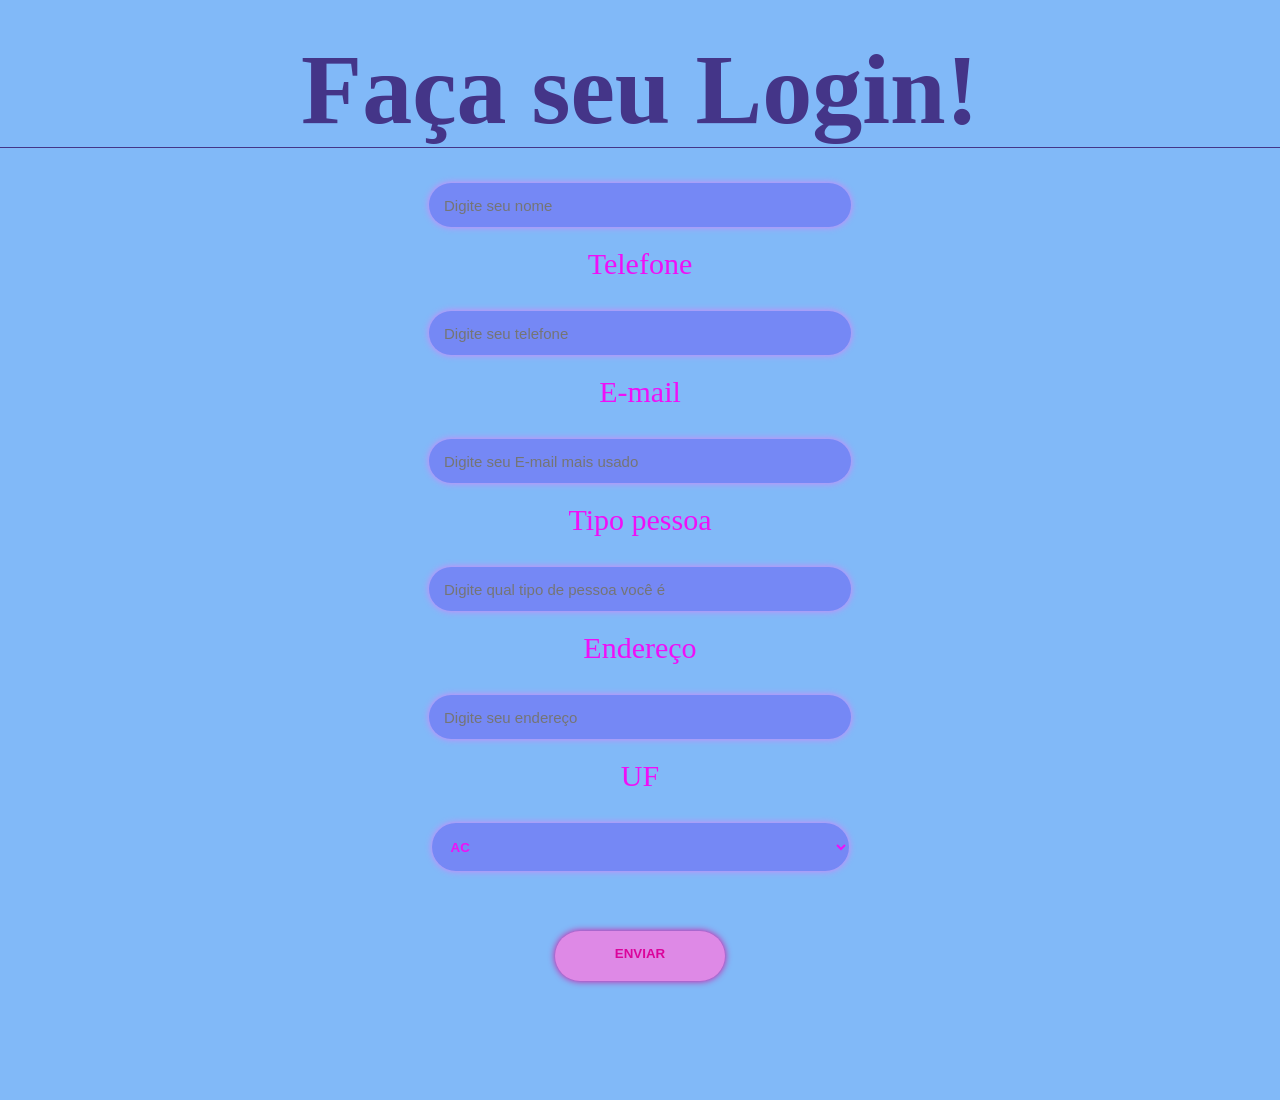
<file: aula01/index.html>
<!DOCTYPE html>
<html lang="en">

<head>
    <meta charset="UTF-8">
    <meta name="viewport" content="width=device-width, initial-scale=1.0">
    <title>Document</title>
    <link rel="stylesheet" href="style.css">
</head>

<body>
    <header>
        <div>
            <h3>
                Faça seu Login!
            </h3>
        </div>
    </header>
    <section class="section_01">
        <div class="container">
            <form class="form_01" action="">
                <label>Nome</label>
                <input placeholder="Digite seu nome" type="text">
                <label>Telefone</label>
                <input placeholder="Digite seu telefone" type="number">
                <label>E-mail</label>
                <input placeholder="Digite seu E-mail mais usado" type="text">
                <label>Tipo pessoa</label>
                <input placeholder="Digite qual tipo de pessoa você é" type="text">
                <label>Endereço</label>
                <input placeholder="Digite seu endereço" type="text">
                <label>UF</label>
                <select class="seletor" name="" id="">
                    <option value="#">AC</option>
                    <option value="#">AL</option>
                    <option value="#">AP</option>
                    <option value="#">AM</option>
                    <option value="#">CE</option>
                    <option value="#">DF</option>
                    <option value="#">ES</option>
                    <option value="#">GO</option>
                    <option value="#">MA</option>
                    <option value="#">MT</option>
                    <option value="#">MS</option>
                    <option value="#">MG</option>
                    <option value="#">PA</option>
                    <option value="#">PB</option>
                    <option value="#">PR</option>
                    <option value="#">PE</option>
                    <option value="#">PI</option>
                    <option value="#">RJ</option>
                    <option value="#">RN</option>
                    <option value="#">RS</option>
                    <option value="#">RO</option>
                    <option value="#">RR</option>
                    <option value="#">SC</option>
                    <option value="#">SP</option>
                    <option value="#">SE</option>
                    <option value="#">TO</option>
                </select>

                <button class="botao">ENVIAR</button>
            </form>
        </div>
    </section>

</body>

</html>
</file>
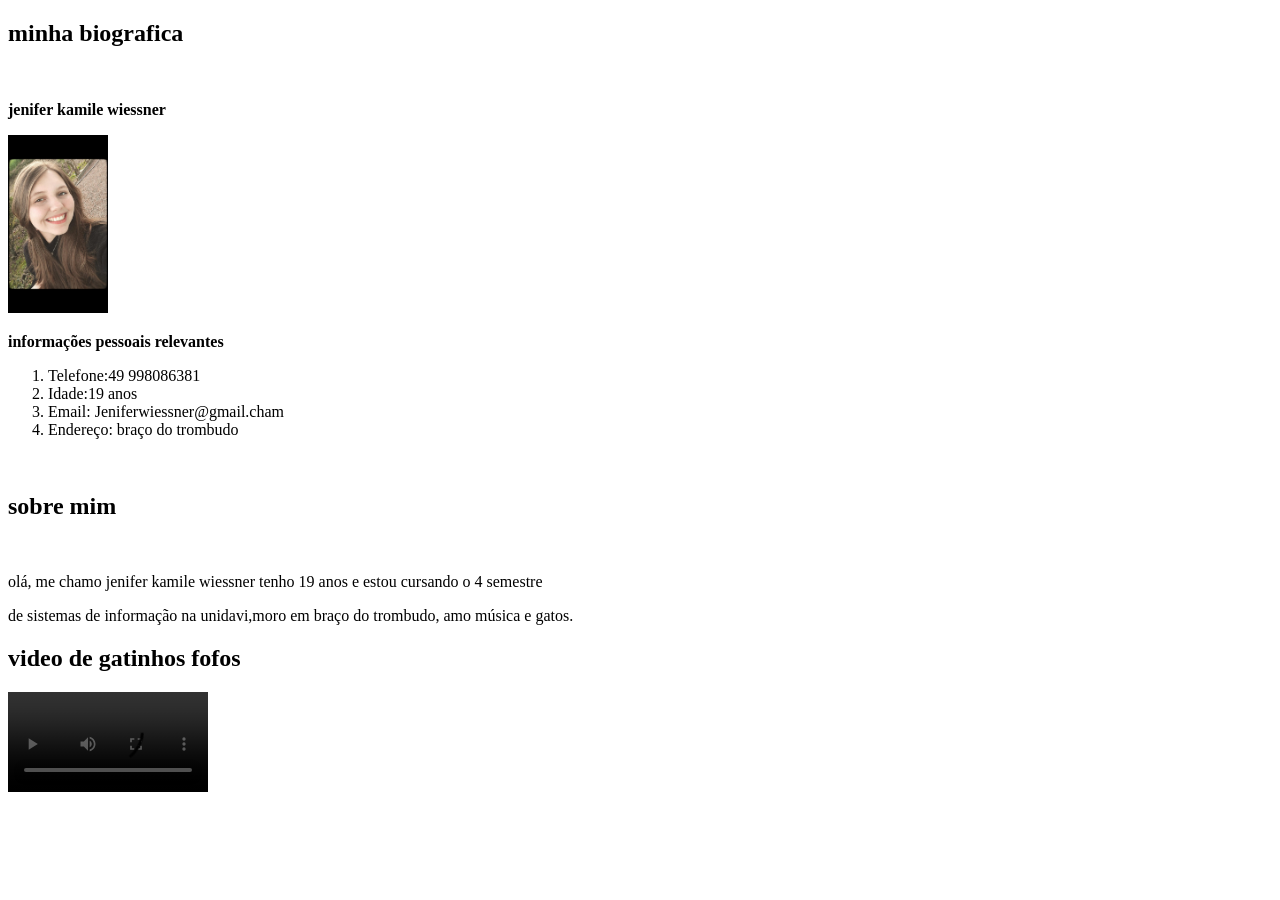
<file: aula02/index.html>
<!DOCTYPE html>
<html lang="en">

<head>
    <meta charset="UTF-8">
    <meta name="viewport" content="width=device-width, initial-scale=1.0">
    <title>Document</title>
    <link rel="stylesheet" href="style.css">
</head>

<body>
    <section>
        <div>
            <h1>minha biografica</h1>
            <br>
            <p><strong> jenifer kamile wiessner</strong>
            </p>

            <img src="foto.jpg" alt="">
            <p><strong>informações pessoais relevantes</strong></p>
            <ol>
                <li>Telefone:49 998086381
                </li>
                <li>Idade:19 anos</li>
                <li>Email: Jeniferwiessner@gmail.cham</li>
                <li>Endereço: braço do trombudo</li>
            </ol>
        </div>

        <br>
        <h1>sobre mim</h1>
        <br>
        <p>olá, me chamo jenifer kamile wiessner tenho 19 anos e estou cursando o 4 semestre </p>
        </p> de sistemas de informação na unidavi,moro em braço do trombudo, amo música e gatos.</p>
        <div>
            <h1>video de gatinhos fofos</h1>
            <video controls>
                <source src="video.mp4" type="video/mp4">
            </video>

        </div>

    </section>
</body>

</html>
</file>
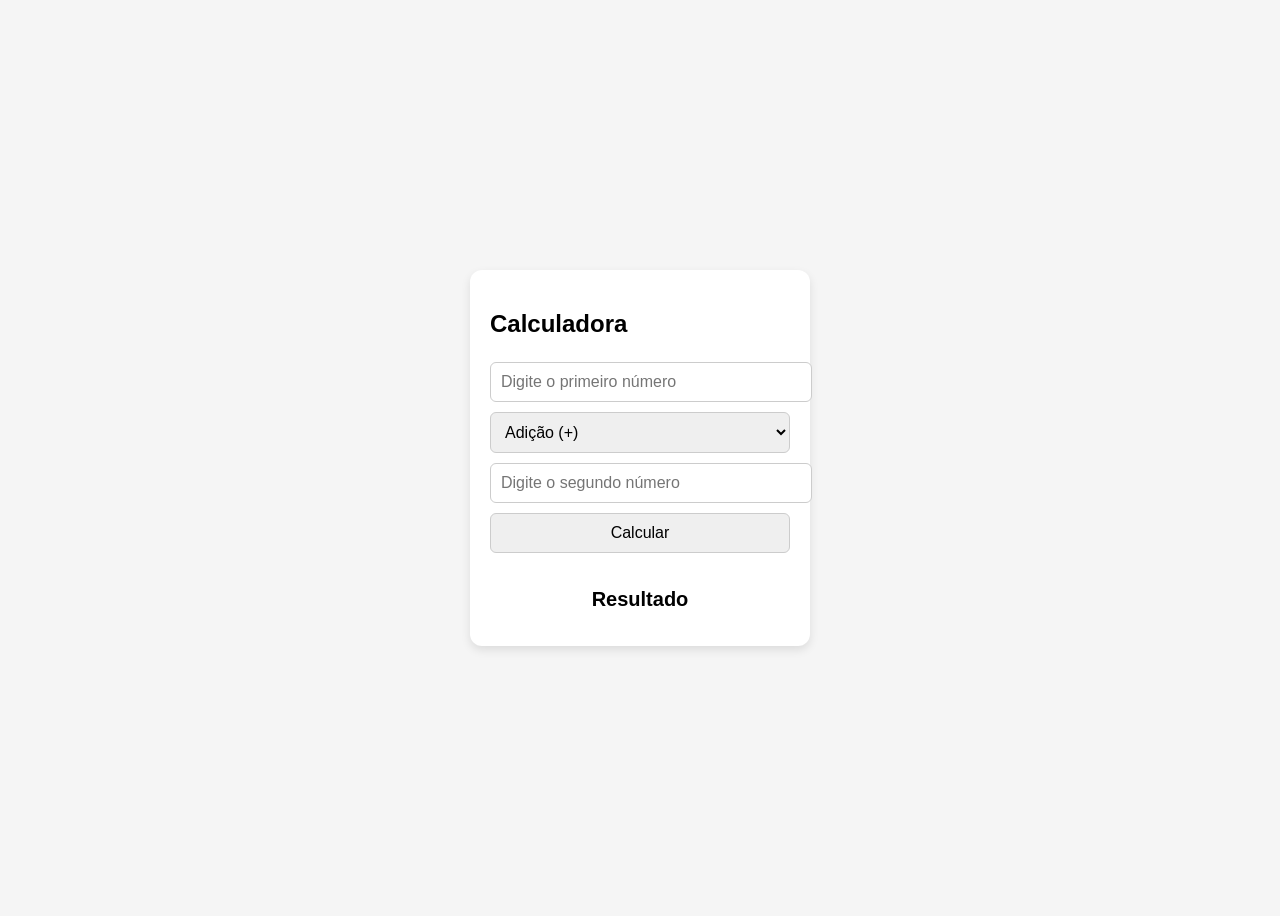
<file: aula05/index.html>
<!DOCTYPE html>
<html lang="pt-BR">
<head>
  <meta charset="UTF-8">
  <title>Calculadora Simples</title>
  <link rel="stylesheet" href="style.css">
</head>
<body>
  <div class="calculadora">
    <h2>Calculadora</h2>
    <input type="number" id="num1" placeholder="Digite o primeiro número">
    
    <select id="operacao">
      <option value="+">Adição (+)</option>
      <option value="-">Subtração (-)</option>
      <option value="*">Multiplicação (×)</option>
      <option value="/">Divisão (÷)</option>
    </select>
    
    <input type="number" id="num2" placeholder="Digite o segundo número">
    
    <button onclick="calcular()">Calcular</button>
    
    <div id="resultado">Resultado</div>
  </div>
 
  <script src="index.js"></script>
</body>
</html>
</file>
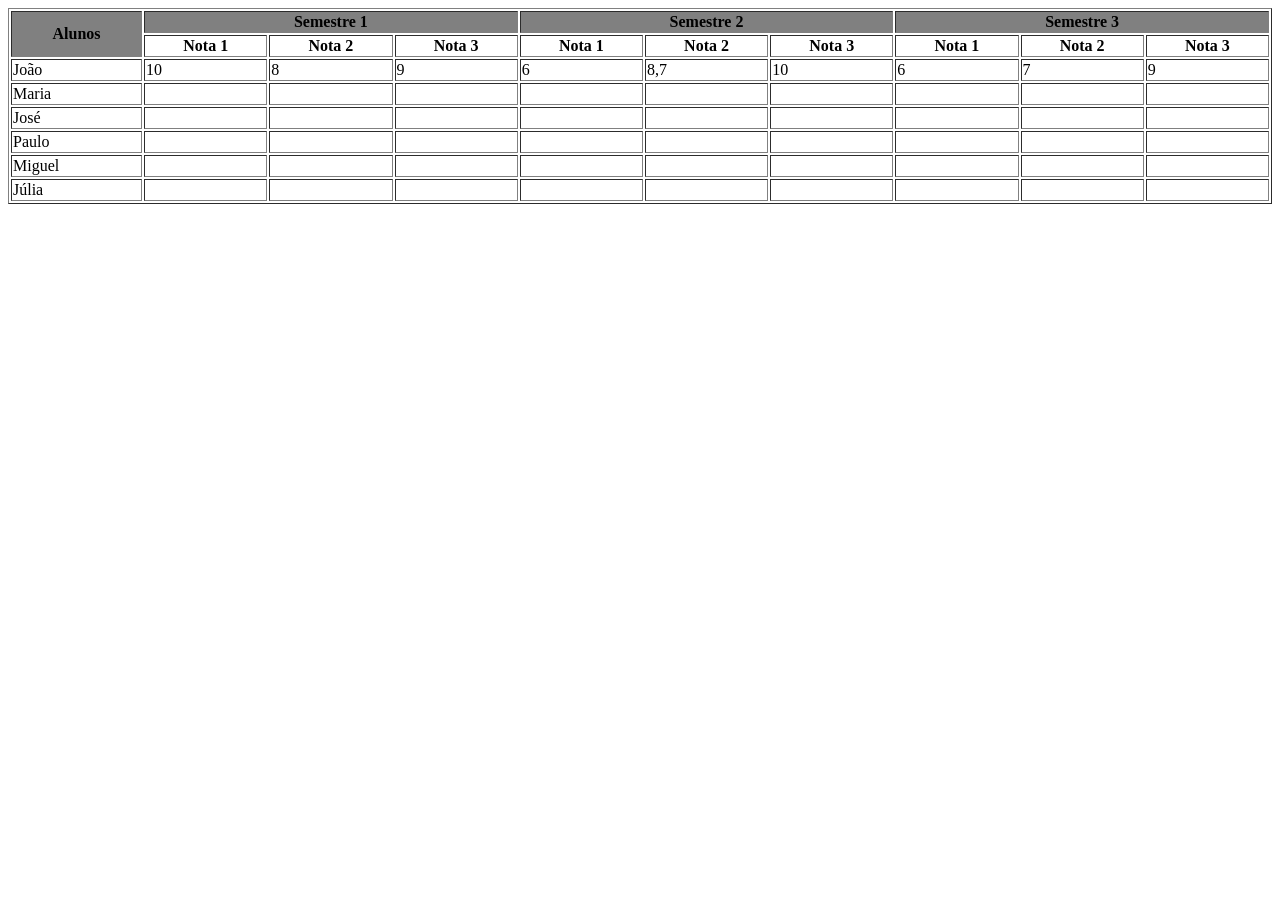
<file: aula03/exercicio01.html>
<!DOCTYPE html>
<html lang="en">

<head>
    <meta charset="UTF-8">
    <meta name="viewport" content="width=device-width, initial-scale=1.0">
    <title>Document</title>
</head>

<body>
    <table width="100%" border>
        <tr>
            <th rowspan="2" bgcolor="grey">Alunos</th>
            <th colspan="3" bgcolor="grey">Semestre 1</th>
            <th colspan="3" bgcolor="grey">Semestre 2</th>
            <th colspan="3" bgcolor="grey">Semestre 3</th>
        </tr>

        <tr>
            <th>Nota 1</th>
            <th>Nota 2</th>
            <th>Nota 3</th>

            <th>Nota 1</th>
            <th>Nota 2</th>
            <th>Nota 3</th>
            <th>Nota 1</th>
            <th>Nota 2</th>
            <th>Nota 3</th>
        </tr>
        <tr>
            <td>João</td>
            <td>10</td>
            <td>8</td>
            <td>9</td>
            <td>6</td>
            <td>8,7</td>
            <td>10</td>
            <td>6</td>
            <td>7</td>
            <td>9</td>
        </tr>
        <tr>
            <td>Maria</td>
            <td></td>
            <td></td>
            <td></td>
            <td></td>
            <td></td>
            <td></td>
            <td></td>
            <td></td>
            <td></td>
        </tr>
         <tr>
            <td>José</td>
            <td></td>
            <td></td>
            <td></td>
            <td></td>
            <td></td>
            <td></td>
            <td></td>
            <td></td>
            <td></td>
        </tr>
         <tr>
            <td>Paulo</td>
            <td></td>
            <td></td>
            <td></td>
            <td></td>
            <td></td>
            <td></td>
            <td></td>
            <td></td>
            <td></td>
        </tr>
         <tr>
            <td>Miguel</td>
            <td></td>
            <td></td>
            <td></td>
            <td></td>
            <td></td>
            <td></td>
            <td></td>
            <td></td>
            <td></td>
        </tr>
         <tr>
            <td>Júlia</td>
            <td></td>
            <td></td>
            <td></td>
            <td></td>
            <td></td>
            <td></td>
            <td></td>
            <td></td>
            <td></td>
        </tr>

    </table>

</body>

</html>
</file>
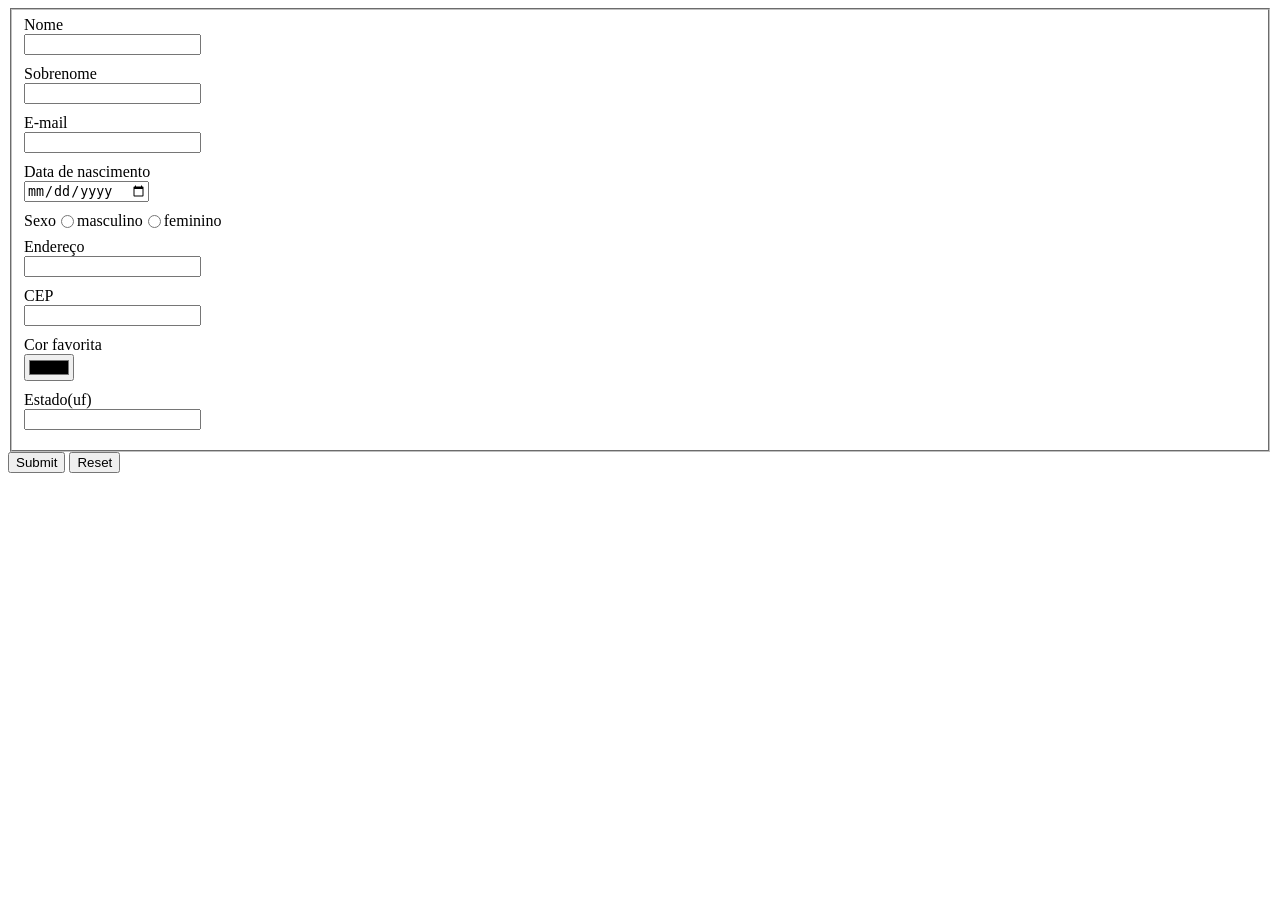
<file: aula03/exercicio03.html>
<!DOCTYPE html>
<html lang="en">
<head>
    <meta charset="UTF-8">
    <meta name="viewport" content="width=device-width, initial-scale=1.0">
    <title>Document</title>

    <style>
        label{
            display: flex;
        }
        input{
            margin-bottom: 10px;
        }
    </style>
</head>
<body>
    <form action="cadastro.php" method="post">
        <fieldset>
        <label>Nome</label>
        <input type="text" title="nome" maxlength="100" required>
        <label>Sobrenome</label>
        <input type="text" maxlength="100" required>
        <label>E-mail</label>
        <input type="email"required>
        <label>Data de nascimento</label>
        <input type="date" datemin="01/01/1920" datemax="01/01/2024">
        <label>Sexo <input type="radio"> masculino  <input type="radio"> feminino</label>
        <label>Endereço</label>
        <input type="text" maxlength="200">
        <label>CEP</label>
        <input type="text" maxlength="10">
        <label>Cor favorita</label>
        <input type="color">
        <label>Estado(uf)</label>
        <input type="Select">
    </fieldset>
        <input type="submit">
        <input type="reset">
    </form>
</body>
</html>
</file>
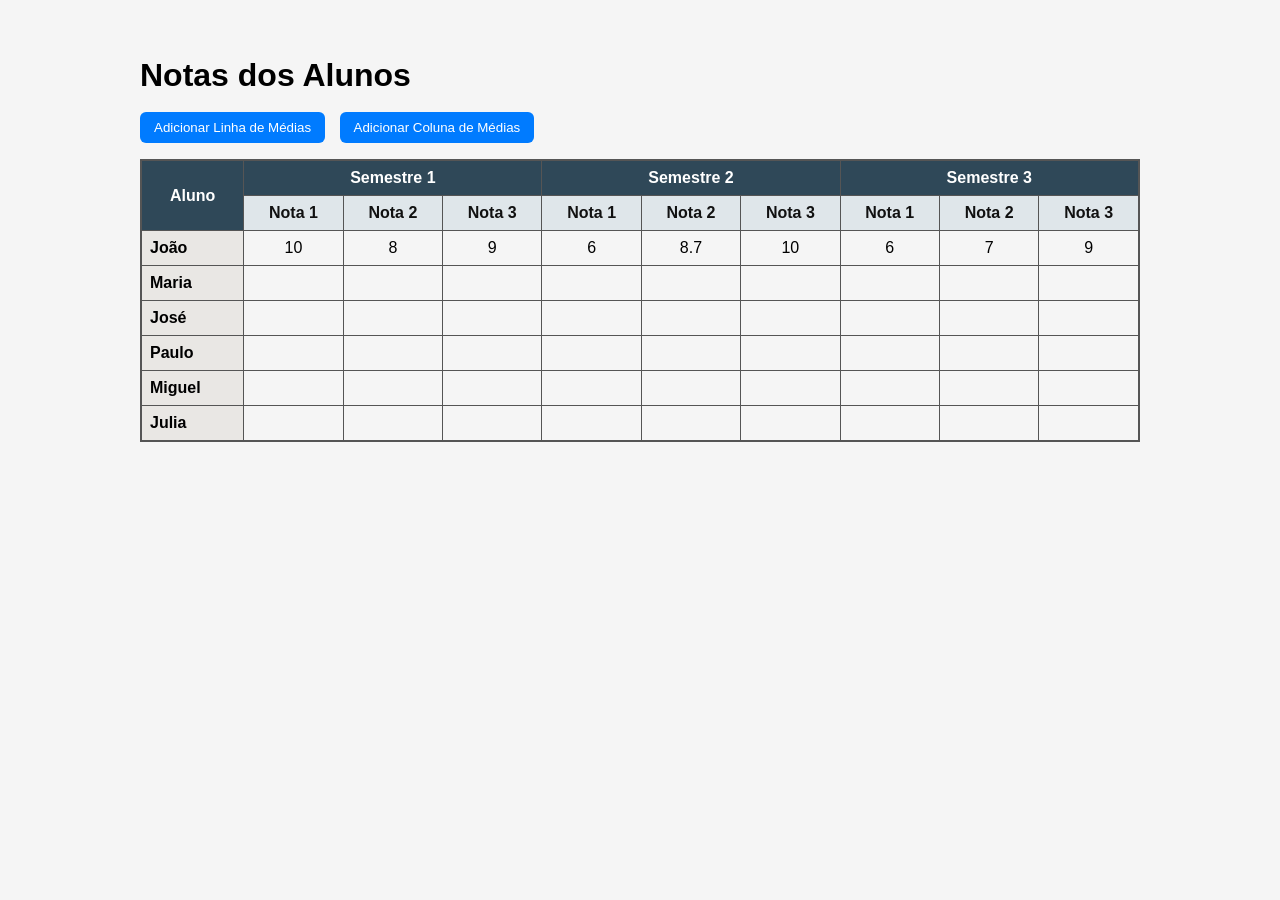
<file: aula05/procedimento.html>
<!DOCTYPE html>
<html lang="pt-BR">
<head>
<!DOCTYPE html>
<html lang="pt-BR">
<head>
  <meta charset="utf-8" />
  <title>Notas dos Alunos</title>
  <link rel="stylesheet" href="procedimento.css">
</head>
<body>
  <main class="container">
    <h1>Notas dos Alunos</h1>

    <div class="buttons">
      <button onclick="adicionarLinhaMedia()">Adicionar Linha de Médias</button>
      <button onclick="adicionarColunaMedia()">Adicionar Coluna de Médias</button>
    </div>

    <div class="table-wrapper">
      <table id="tabela" class="notas">
    
        <thead>
          <tr>
            <th class="col-aluno" rowspan="2">Aluno</th>
            <th class="semestre" colspan="3">Semestre 1</th>
            <th class="semestre" colspan="3">Semestre 2</th>
            <th class="semestre" colspan="3">Semestre 3</th>
          </tr>
          <tr>
            <th>Nota 1</th><th>Nota 2</th><th>Nota 3</th>
            <th>Nota 1</th><th>Nota 2</th><th>Nota 3</th>
            <th>Nota 1</th><th>Nota 2</th><th>Nota 3</th>
          </tr>
        </thead>

   
        <tbody>
          <tr>
            <th>João</th>
            <td contenteditable="true">10</td><td contenteditable="true">8</td><td contenteditable="true">9</td>
            <td contenteditable="true">6</td><td contenteditable="true">8.7</td><td contenteditable="true">10</td>
            <td contenteditable="true">6</td><td contenteditable="true">7</td><td contenteditable="true">9</td>
          </tr>
          <tr><th>Maria</th><td contenteditable="true"></td><td contenteditable="true"></td><td contenteditable="true"></td><td contenteditable="true"></td><td contenteditable="true"></td><td contenteditable="true"></td><td contenteditable="true"></td><td contenteditable="true"></td><td contenteditable="true"></td></tr>
          <tr><th>José</th><td contenteditable="true"></td><td contenteditable="true"></td><td contenteditable="true"></td><td contenteditable="true"></td><td contenteditable="true"></td><td contenteditable="true"></td><td contenteditable="true"></td><td contenteditable="true"></td><td contenteditable="true"></td></tr>
          <tr><th>Paulo</th><td contenteditable="true"></td><td contenteditable="true"></td><td contenteditable="true"></td><td contenteditable="true"></td><td contenteditable="true"></td><td contenteditable="true"></td><td contenteditable="true"></td><td contenteditable="true"></td><td contenteditable="true"></td></tr>
          <tr><th>Miguel</th><td contenteditable="true"></td><td contenteditable="true"></td><td contenteditable="true"></td><td contenteditable="true"></td><td contenteditable="true"></td><td contenteditable="true"></td><td contenteditable="true"></td><td contenteditable="true"></td><td contenteditable="true"></td></tr>
          <tr><th>Julia</th><td contenteditable="true"></td><td contenteditable="true"></td><td contenteditable="true"></td><td contenteditable="true"></td><td contenteditable="true"></td><td contenteditable="true"></td><td contenteditable="true"></td><td contenteditable="true"></td><td contenteditable="true"></td></tr>
        </tbody>
      </table>
    </div>
  </main>

  <script src="procedimento.js"></script>
</body>
</html>
</file>
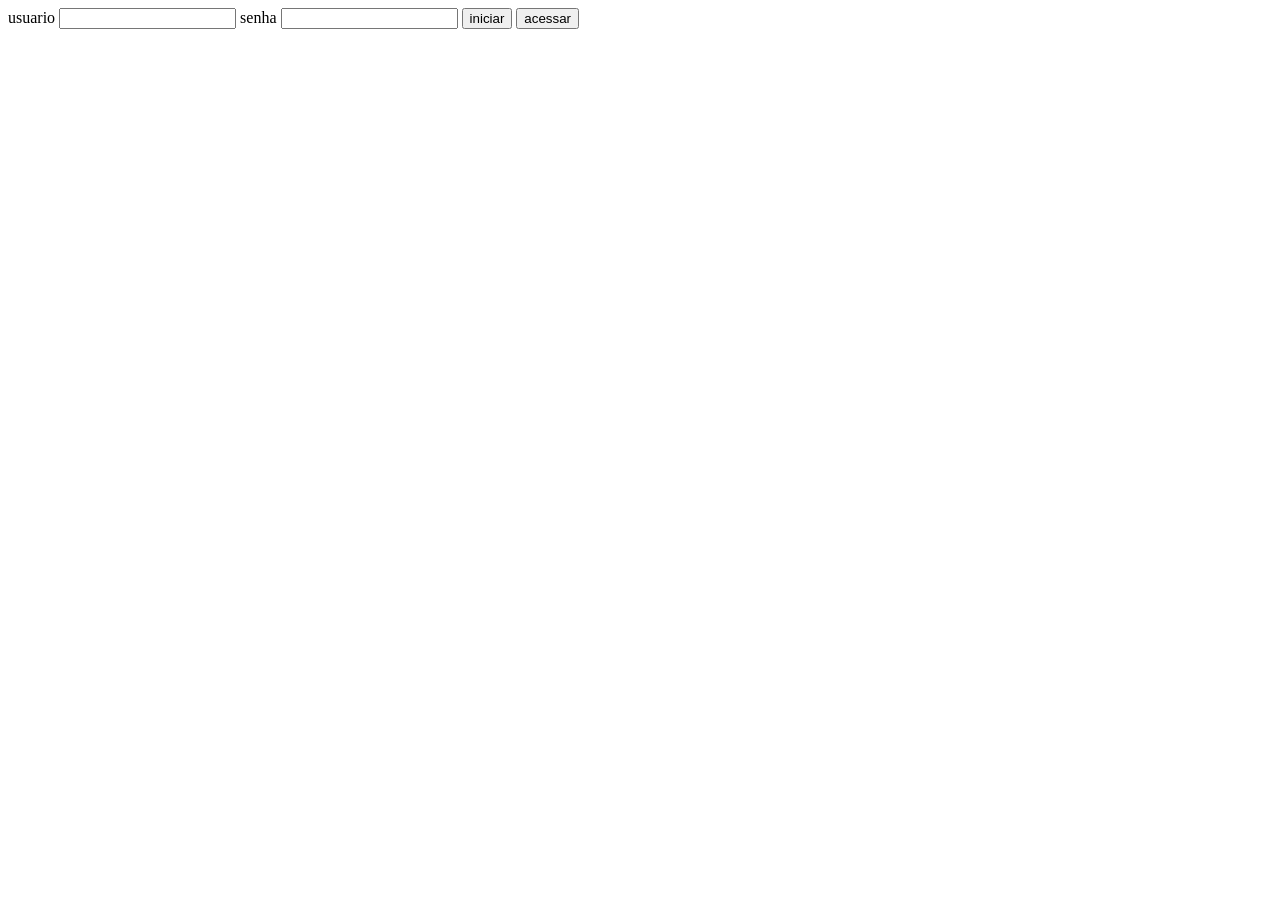
<file: aula10/login.html>
<!DOCTYPE html>
<html lang="en">
<head>
    <meta charset="UTF-8">
    <meta name="viewport" content="width=device-width, initial-scale=1.0">
    <title>Document</title>
</head>
<body>
     <form action="login.php" method="post">
     <label for => usuario</label>
     <input type="text">
     <label for =>senha</label>
     <input type="password">
     <button type= "submit">iniciar</button>
      <button >acessar</button>

</form>
</body>
</html>
</file>
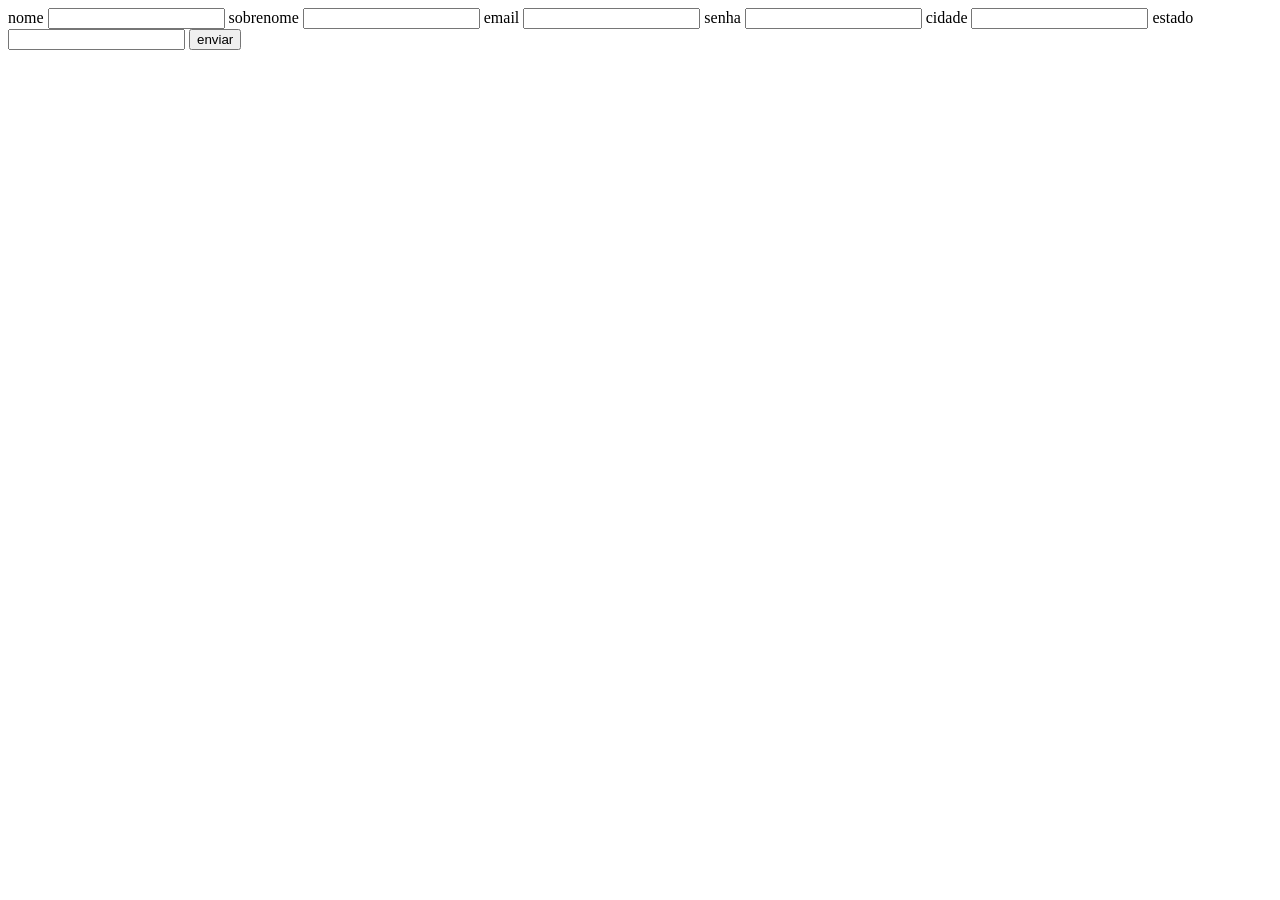
<file: aula11/local.html>
<!DOCTYPE html>
<html lang="en">
<head>
    <meta charset="UTF-8">
    <meta name="viewport" content="width=device-width, initial-scale=1.0">
    <title>Document</title>
</head>
<body>
    <form action="local.php" method="post">


        <label for="">nome</label>
            <input type="text"  name="nome">
        <label for="">sobrenome</label>
            <input type="text" name="sobrenome">
        <label for="">email</label>
            <input type="email" name="email">
        <label for="">senha</label>
         <input type="password" name="senha">
        <label for="">cidade</label>
            <input type="text" name="cidade">
        <label for="">estado</label>
            <input type="text" name="estado">
            <button type="submit">enviar</button>




    </form>
</body>
</html>
</file>
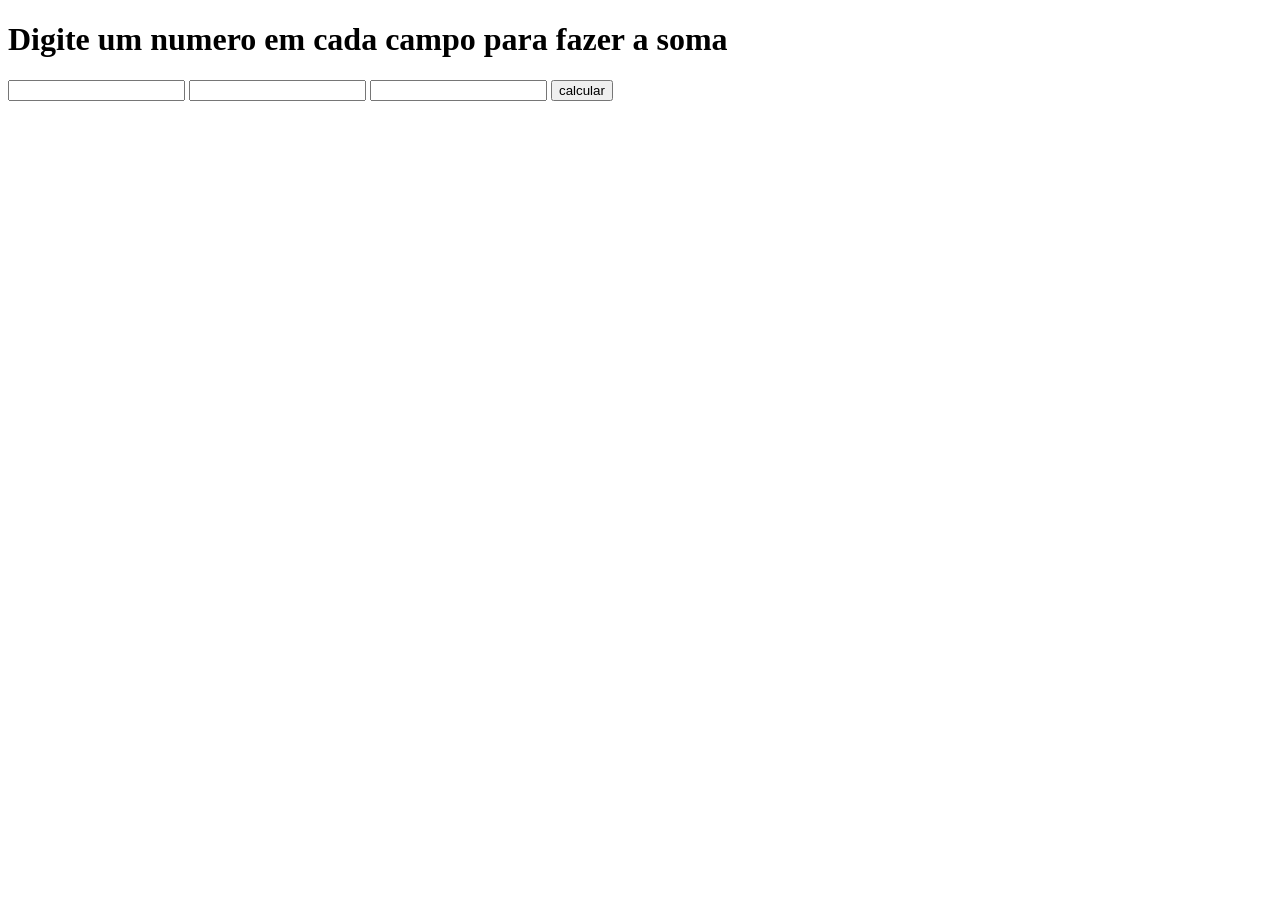
<file: aula09/exercicio01/N01.html>
<!DOCTYPE html>
<html lang="en">
<head>
    <meta charset="UTF-8">
    <meta name="viewport" content="width=device-width, initial-scale=1.0">
    <title>N01</title>
</head>
<body>
    <div>
        <form action="N01.php" method="post">
            <h1>Digite um numero em cada campo para fazer a soma </h1>
            <input type="number" name="num1">
            <input type="number" name="num2"> 
            <input type="number" name="num3">
            <button type="submit">calcular</button>
        </form>
    </div>
    
</body>
</html>
</file>
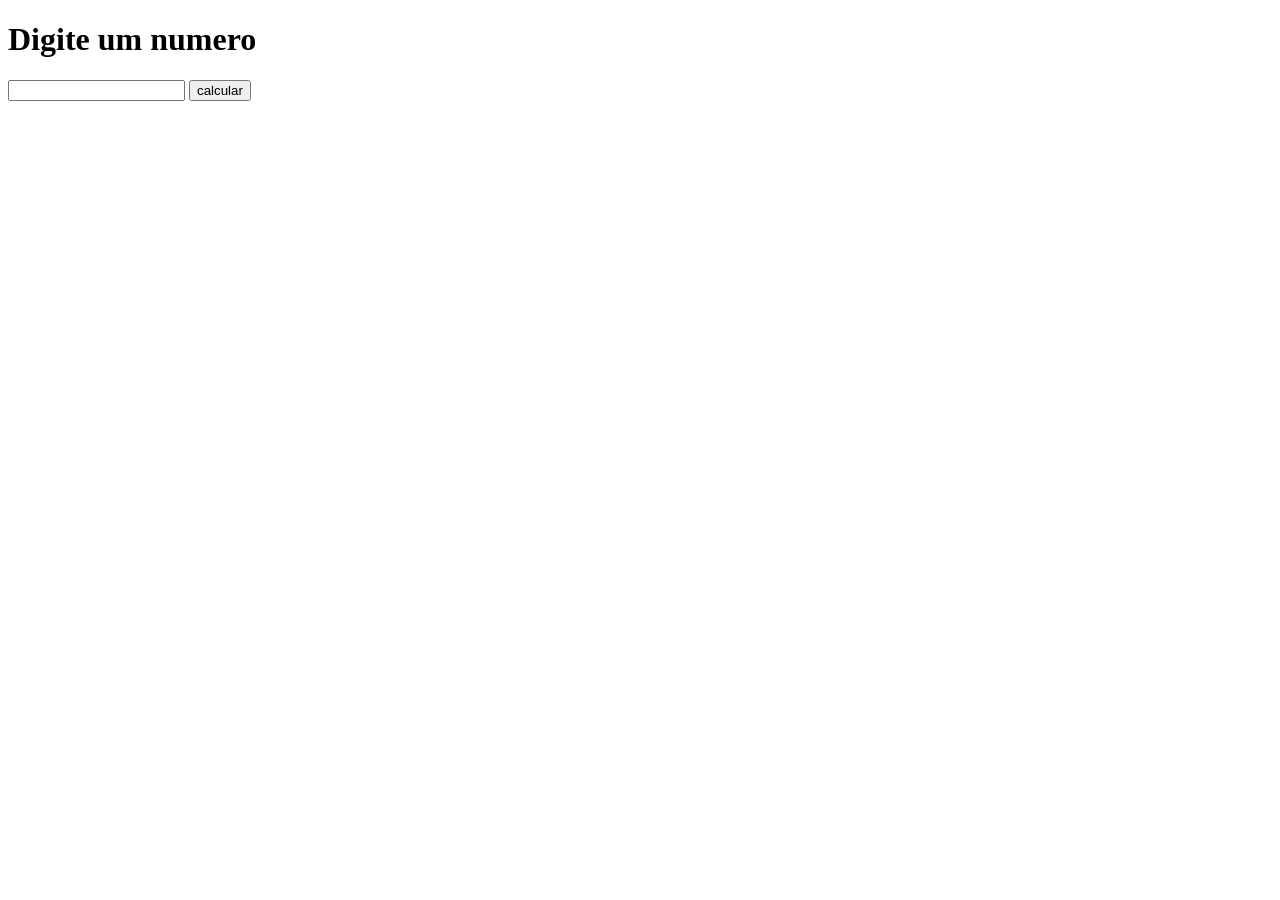
<file: aula09/exercicio02/N02.html>
<!DOCTYPE html>
<html lang="en">
<head>
    <meta charset="UTF-8">
    <meta name="viewport" content="width=device-width, initial-scale=1.0">
    <title>N01</title>
</head>
<body>
    <div>
        <form action="N02.php" method="post">
            <h1>Digite um numero </h1>
            <input type="number" name="num1">
            <button type="submit">calcular</button>
        </form>
    </div>
    
</body>
</html>
</file>
<file: aula01/style.css>
*{
    margin: 0;
    padding: 0;
    text-decoration: none;
}
body{
    background-color: #81b9f8;
    
}
header div h3{
    text-align: center;
    font-size: 100px;
    color: rgb(68, 53, 136);
    margin-top: 2rem;
    border-bottom: 1px solid rgb(68, 53, 136);
    
}
header {
    position: fixed;
    top: 0;
    left: 0;
    width: 100%; 
    background-color: #81b9f8; 
    z-index: 1000; 
}
.form_01{
    display: flex;
    flex-direction: column;
    align-items: center;  
    gap: 20px;
}
.form_01 input {
    width: 400px;
    height: 30px;
    margin-top: 10px;
    padding: 7px;
    padding-left: 15px;
    border-radius: 30px;
    border: none; 
    outline: none; 
    box-shadow: 0 0 7px #d681f8; 
    background-color: rgb(117, 136, 245);
    font-size: 15px;
}
.form_01 input:hover{
    background-color: rgb(222, 137, 230);
    transition: 0.3s linear;
}
.form_01 label{
    font-size: 30px;
    color: rgb(239, 15, 247);   
}
label:hover{
    border-bottom: 1px solid  rgb(239, 15, 247);
   
}

.botao{
    display: flex;
    width: 170px;
    height: 50px;
    margin-top: 40px;
    padding: 15px;
    border:none;
    justify-content: center;
    border-radius: 40px;
    box-shadow: 0 0 7px ;
    background-color: rgb(222, 137, 230);
    color:rgb(219, 4, 155);
    font-weight: bold;
}
.botao:hover{
    background-color: rgb(117, 136, 245);
    transition: 0.1s linear; 
}
.seletor {
    width: 417px;
    height: 3rem;
    margin-top: 10px;
    padding:7px;
    border: none;
    outline: none;
    border-radius: 30px;
    box-shadow: 0 0 7px #d681f8;
    background-color: rgb(117, 136, 245);
    color: rgb(239, 15, 247);
    font-weight: bold;
    padding-left: 15px;
}
.seletor:hover{
    background-color: rgb(222, 137, 230);
    transition: 0.1s linear;  
}
.section_01{
    display: flex;
    justify-content:center ;
    align-items: center;
    min-height: calc(100vh - -200px)
}
</file>
<file: aula02/style.css>
img{
    width: 100px;
}
video{width: 200px;}
</file>
<file: aula05/style.css>
body {
  font-family: Arial, sans-serif;
  background: #f5f5f5;
  display: flex;
  justify-content: center;
  align-items: center;
  height: 100vh;
}

.calculadora {
  background: #fff;
  padding: 20px;
  border-radius: 12px;
  box-shadow: 0 4px 10px rgba(0,0,0,0.1);
  width: 300px;
}

input, select, button {
  width: 100%;
  padding: 10px;
  margin: 5px 0;
  border-radius: 6px;
  border: 1px solid #ccc;
  font-size: 16px;
}

#resultado {
  text-align: center;
  font-size: 20px;
  font-weight: bold;
  margin-top: 15px;
  padding: 15px;
  border-radius: 8px;
}
</file>
<file: aula05/procedimento.css>
body {
  font-family: Arial, sans-serif;
  background: #f5f5f5;
  padding: 28px;
}

.container {
  max-width: 1000px;
  margin: auto;
}

h1 {
  margin-bottom: 18px;
}

.buttons {
  margin-bottom: 16px;
}

button {
  padding: 8px 14px;
  margin-right: 10px;
  border: none;
  border-radius: 6px;
  background: #007bff;
  color: white;
  cursor: pointer;
}

button:hover {
  background: #0056b3;
}

.table-wrapper {
  overflow-x: auto;
}

table.notas {
  width: 100%;
  border-collapse: collapse;
  border: 2px solid #555;
}

th, td {
  border: 1px solid #555;
  padding: 8px;
  text-align: center;
}

thead th {
  background: #2f4858;
  color: white;
}

thead tr:nth-child(2) th {
  background: #dfe6ea;
  color: #111;
}

tbody th {
  background: #e9e7e4;
  text-align: left;
}

tfoot td, tfoot th {
  background: #ccc;
  font-weight: bold;
}
</file>
